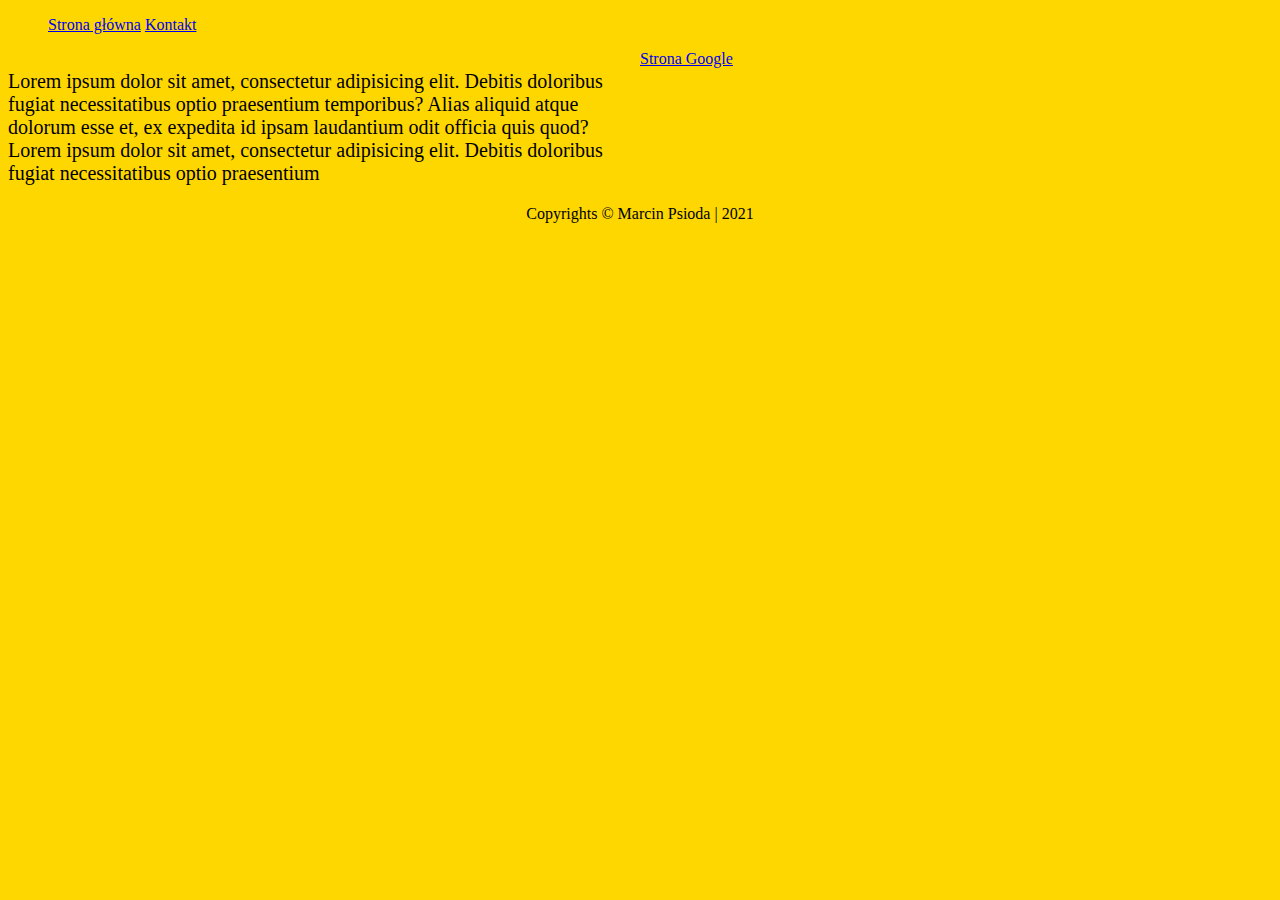
<file: index.html>
<!DOCTYPE html>
<html lang="pl">
<head>
	<meta charset="UTF-8">
	<title>Moja strona</title>
	<link rel="stylesheet" href="style.css">

</head>
<body>

<div class="navbar">


</div>

<div class="lewy">
   <p>
    	Lorem ipsum dolor sit amet, consectetur adipisicing elit. Debitis doloribus fugiat necessitatibus optio
    	praesentium
    	temporibus? Alias aliquid atque dolorum esse et, ex expedita id ipsam laudantium odit officia quis quod?
		Lorem ipsum dolor sit amet, consectetur adipisicing elit. Debitis doloribus fugiat necessitatibus optio
    	praesentium
   </p>
</div>

   <div class="prawy">
	<a href="https://www.google.com/">Strona Google</a>
   </div>

<footer class="fot">

   Copyrights &copy; Marcin Psioda | 2021

</footer>
<script src="navbar.js"></script>
</body>

</html>
</file>
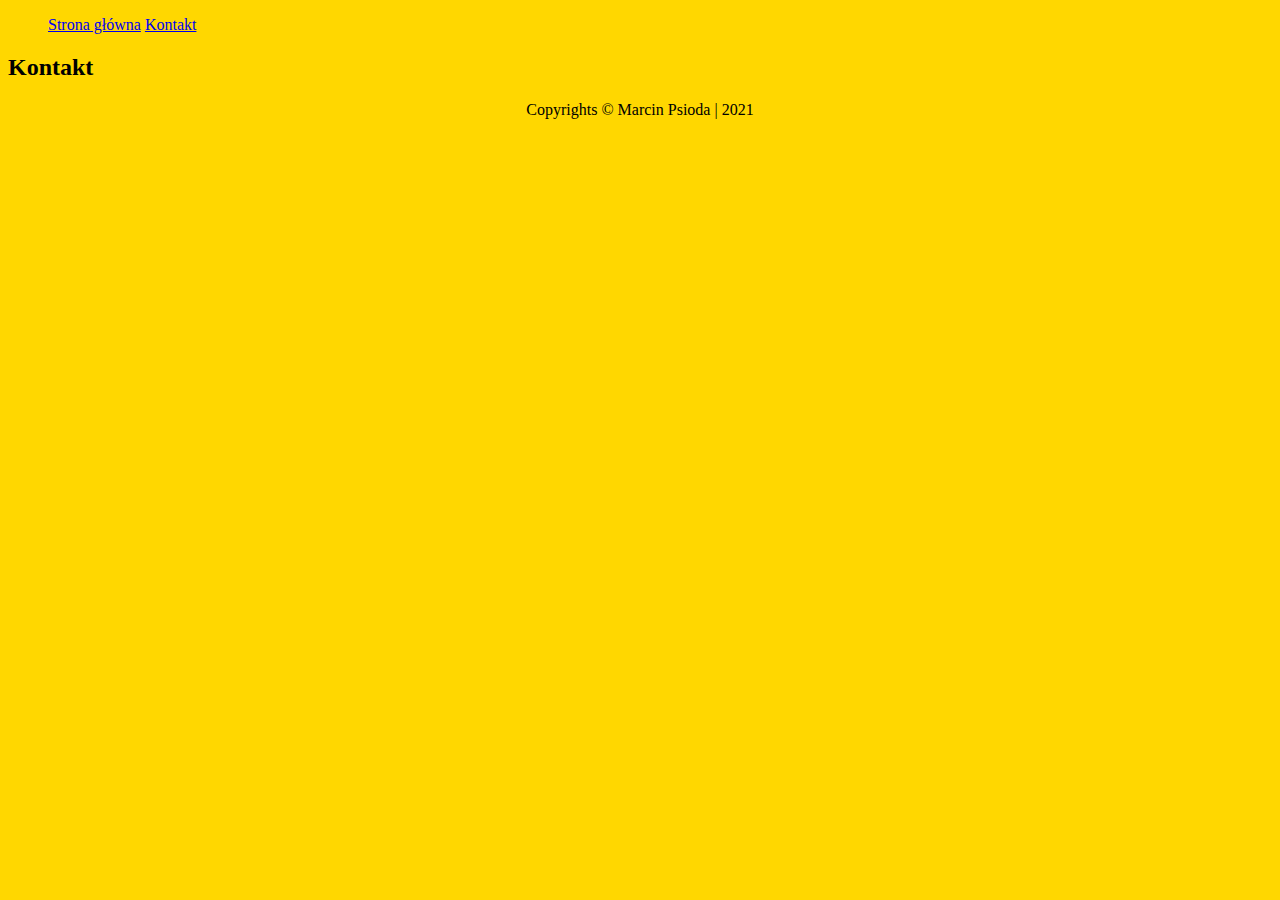
<file: kontakt.html>
<!DOCTYPE html>
<html lang="pl">
<head>
	<meta charset="UTF-8">
	<title>Kontakt</title>
	<link rel="stylesheet" href="style.css">

</head>
<body>
<div class="navbar">

</div>
	<h2> Kontakt </h2>
<footer class="fot">

   Copyrights &copy; Marcin Psioda | 2021

</footer>
<script src="navbar.js"></script>
</body>
</html>
</file>
<file: style.css>
body{
	background-color: gold;
}

p{
	font-size: 20px;
}

.lewy{
	float: left;
	width: 50%;
}

.prawy{
	float: right;
	width: 50%;
}

ul li{
	display: inline;
}

.fot{
	text-align:center;
	float:left;
    width:100%;
}
</file>
